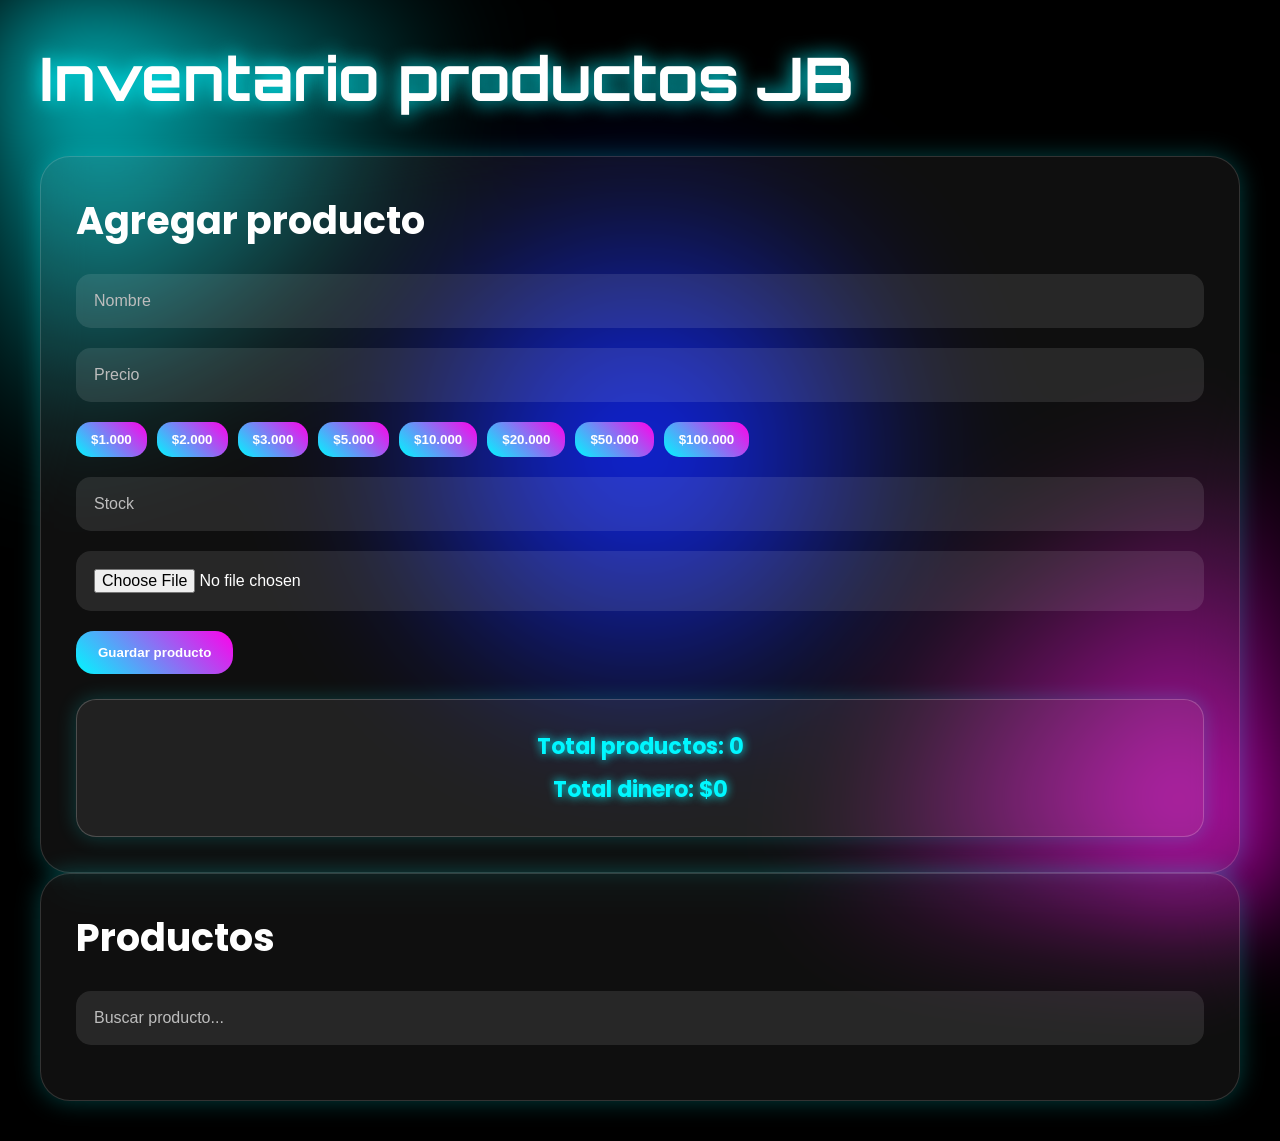
<file: index.html>
<!DOCTYPE html>
<html lang="es">

<head>

    <meta charset="UTF-8">

    <meta
        name="viewport"
        content="width=device-width, initial-scale=1.0"
    >

    <title>
        Inventario Futurista
    </title>


    <link
        href="https://fonts.googleapis.com/css2?family=Orbitron:wght@400;700&family=Poppins:wght@300;500&display=swap"
        rel="stylesheet"
    >

    <link
        rel="stylesheet"
        href="styles.css"
    >

</head>

<body>

    <div class="fondo"></div>

    <div class="particulas">

        <span style="left:10%"></span>
        <span style="left:20%"></span>
        <span style="left:35%"></span>
        <span style="left:50%"></span>
        <span style="left:65%"></span>
        <span style="left:80%"></span>

    </div>

    <main class="container">

        <h1>
            Inventario productos JB
        </h1>

        <form
            id="producto-form"
            class="card"
        >

            <h2>
                Agregar producto
            </h2>

            <input
                id="nombre"
                type="text"
                placeholder="Nombre"
                required
            >

            <input
    id="precio"
    type="number"
    placeholder="Precio"
    required
>

<div class="precios-rapidos">

    <button
        type="button"
        onclick="ponerPrecio(1000)"
    >
        $1.000
    </button>

    <button
        type="button"
        onclick="ponerPrecio(2000)"
    >
        $2.000
    </button>

    <button
        type="button"
        onclick="ponerPrecio(3000)"
    >
        $3.000
    </button>

    <button
        type="button"
        onclick="ponerPrecio(5000)"
    >
        $5.000
    </button>

    <button
        type="button"
        onclick="ponerPrecio(10000)"
    >
        $10.000
    </button>

    <button
        type="button"
        onclick="ponerPrecio(20000)"
    >
        $20.000
    </button>

    <button
        type="button"
        onclick="ponerPrecio(50000)"
    >
        $50.000
    </button>

    <button
        type="button"
        onclick="ponerPrecio(100000)"
    >
        $100.000
    </button>

</div>

            <input
                id="stock"
                type="number"
                placeholder="Stock"
                required
            >

            <input
                id="imagen"
                type="file"
                accept="image/*"
            >

         <button>
    Guardar producto
</button>


<div class="resumen">

    <h3 id="total-productos">
        Productos: 0
    </h3>

    <h3 id="total-dinero">
        Total: $0
    </h3>

</div>

</form>
        <section class="card">

            <h2>
                Productos
            </h2>

            <input
                id="buscar"
                type="text"
                placeholder="Buscar producto..."
            >

            <ul id="lista-productos"></ul>

        </section>

    </main>

    <script src="app.js"></script>

</body>

</html>
</file>
<file: styles.css>
*{
    margin:0;
    padding:0;
    box-sizing:border-box;
}

body{

    min-height:100vh;

    font-family:'Poppins',sans-serif;

    background:black;

    overflow-x:hidden;

    display:flex;

    justify-content:center;

    align-items:center;

    padding:40px;
}


/* Fondo */

body::before{

    content:"";

    position:fixed;

    width:100%;

    height:100%;

    top:0;
    left:0;

    background:
    radial-gradient(circle at top left,#00f7ff,transparent 30%),
    radial-gradient(circle at bottom right,#ff00ea,transparent 30%),
    radial-gradient(circle at center,#001aff,transparent 40%);

    filter:blur(60px);

    z-index:-1;
}


/* Contenedor */

.container{

    width:100%;

    max-width:1300px;
}


/* Titulo */

h1{

    color:white;

    font-size:60px;

    margin-bottom:40px;

    font-family:'Orbitron',sans-serif;

    text-shadow:
    0 0 20px #00f7ff;
}


/* Grid */

.grid{

    display:grid;

    grid-template-columns:
    1fr 1fr;

    gap:30px;
}


/* Cards */

.card{

    background:
    rgba(255,255,255,.06);

    border:
    1px solid rgba(255,255,255,.15);

    border-radius:30px;

    padding:35px;

    backdrop-filter:blur(20px);

    box-shadow:
    0 0 25px rgba(0,255,255,.25);

    transition:.4s;
}

.card:hover{

    transform:translateY(-5px);

    box-shadow:
    0 0 40px rgba(255,0,255,.3);
}


/* Subtitulos */

h2{

    color:white;

    margin-bottom:25px;

    font-size:38px;
}


/* Inputs */

input,
select{

    width:100%;

    padding:18px;

    margin-bottom:20px;

    border:none;

    border-radius:15px;

    background:
    rgba(255,255,255,.1);

    color:white;

    font-size:16px;

    outline:none;
}

input::placeholder{

    color:#bdbdbd;
}


/* Botones */

button{

    padding:14px 22px;

    border:none;

    border-radius:18px;

    cursor:pointer;

    color:white;

    font-weight:bold;

    background:
    linear-gradient(
        45deg,
        #00f7ff,
        #ff00ea
    );

    transition:.3s;
}

button:hover{

    transform:scale(1.05);

    box-shadow:
    0 0 20px #00f7ff;
}


/* Lista */

#lista-productos{

    list-style:none;
}


/* Producto */

#lista-productos li{

    display:flex;

    justify-content:space-between;

    align-items:center;

    gap:20px;

    padding:20px;

    margin-bottom:20px;

    border-radius:20px;

    background:
    rgba(255,255,255,.08);
}


/* Info producto */

.producto-info{

    display:flex;

    align-items:center;

    gap:15px;

    color:white;
}


/* Imagen */

.producto-img{

    width:90px;

    height:90px;

    object-fit:cover;

    border-radius:15px;

    border:
    2px solid #00f7ff;
}


/* Botones producto */

#lista-productos button{

    margin:5px;
}


/* Resumen */

.resumen{

    margin-top:25px;

    padding:20px;

    border-radius:20px;

    background:
    rgba(255,255,255,.08);

    border:
    1px solid rgba(255,255,255,.2);

    text-align:center;

    box-shadow:
    0 0 20px rgba(0,255,255,.2);
}

.resumen h3{

    color:#00f7ff;

    margin:10px 0;

    font-size:22px;

    text-shadow:
    0 0 10px #00f7ff;
}


/* Precios rápidos */

.precios-rapidos{

    display:flex;

    flex-wrap:wrap;

    gap:10px;

    margin-bottom:20px;
}

.precios-rapidos button{

    padding:10px 15px;

    border:none;

    border-radius:15px;

    cursor:pointer;

    font-weight:bold;

    color:white;

    background:
    linear-gradient(
        45deg,
        #00f7ff,
        #ff00ea
    );

    transition:.3s;
}

.precios-rapidos button:hover{

    transform:scale(1.08);

    box-shadow:
    0 0 15px #00f7ff;
}


/* Responsive */

@media(max-width:900px){

    .grid{

        grid-template-columns:1fr;
    }

    h1{

        font-size:45px;
    }
}
</file>
